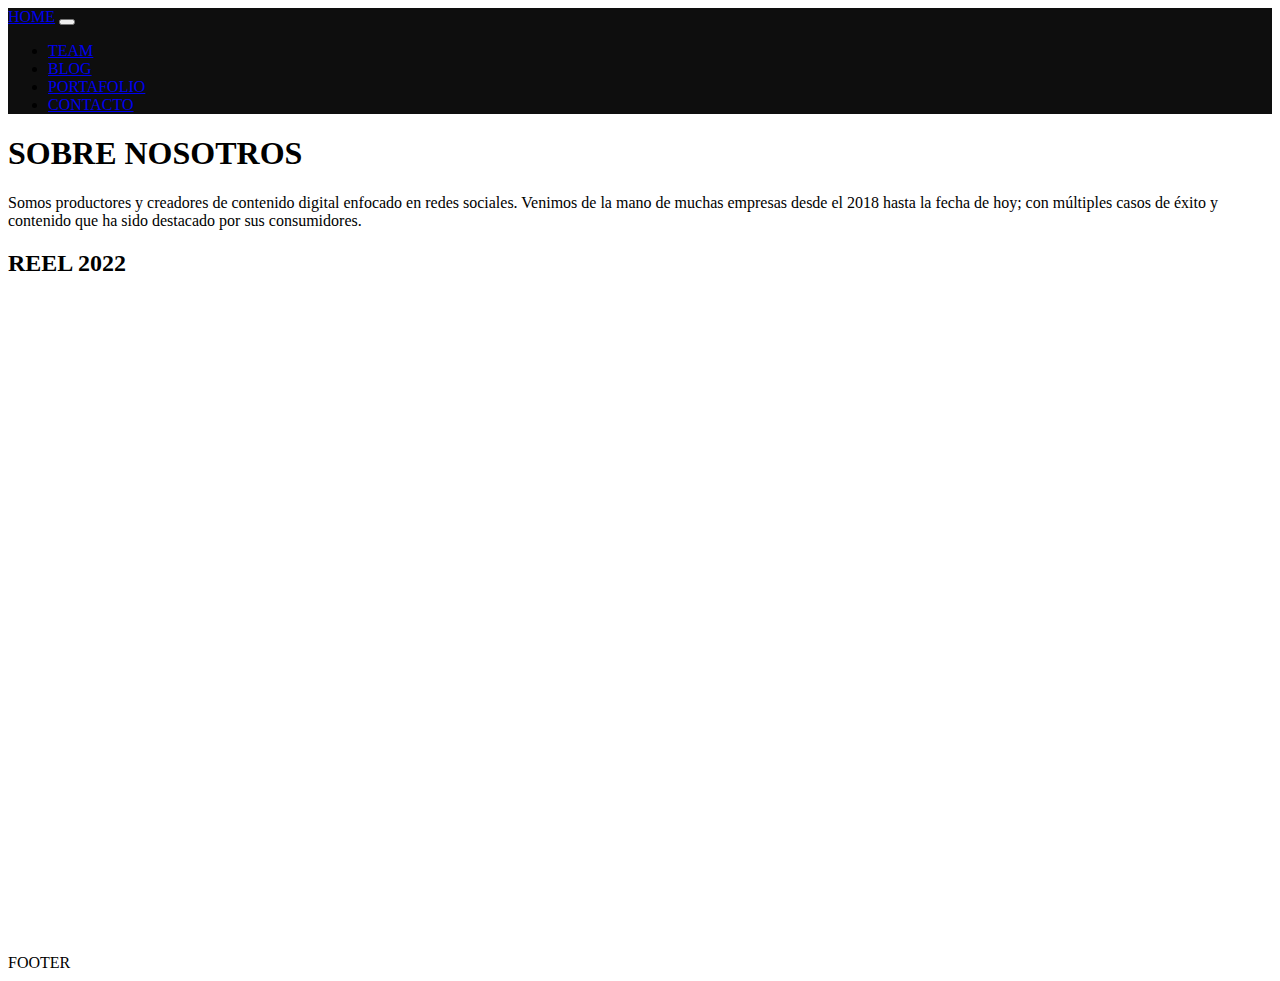
<file: index.html>
<!DOCTYPE html>
<html lang="en">
<head>
    <meta charset="UTF-8">
    <meta http-equiv="X-UA-Compatible" content="IE=edge">
    <meta name="viewport" content="width=device-width, initial-scale=1.0">
    <link href="https://cdn.jsdelivr.net/npm/bootstrap@5.1.3/dist/css/bootstrap.min.css" rel="stylesheet" integrity="sha384-1BmE4kWBq78iYhFldvKuhfTAU6auU8tT94WrHftjDbrCEXSU1oBoqyl2QvZ6jIW3" crossorigin="anonymous">
    <link
    rel="stylesheet"
    href="https://cdnjs.cloudflare.com/ajax/libs/animate.css/4.1.1/animate.min.css"
    />
    <link rel="stylesheet" href="./css/styles.css">
    <title>Mi Pagina</title>
</head>

<body class="bg-light">

    <header class="container-fluid animate__animated animate__bounce">
        <nav class="navbar navbar-expand-lg navbar-dark bg-dark">
            <div class="container-fluid">
              <a class="navbar-brand" href="./index.html">HOME</a>
              <button class="navbar-toggler" type="button" data-bs-toggle="collapse" data-bs-target="#navbarNav" aria-controls="navbarNav" aria-expanded="false" aria-label="Toggle navigation">
                <span class="navbar-toggler-icon"></span>
              </button>
              <div class="collapse navbar-collapse" id="navbarNav">
                <ul class="navbar-nav">
                     <li class="nav-item">
                    <a class="nav-link" href="./pages/team.html">TEAM</a>
                  </li>
                  <li class="nav-item">
                    <a class="nav-link" href="./pages/blog.html">BLOG</a>
                  </li>
                  <li class="nav-item">
                    <a class="nav-link" href="./pages/portafolio.html">PORTAFOLIO</a>
                  </li>
                  <li class="nav-item">
                    <a class="nav-link" href="./pages/contacto.html">CONTACTO</a>
                  </li>

                </ul>
              </div>
            </div>
          </nav>

    </header>

    
    <main class="container-fluid">

        <div class="row h-100">
            <!-- sobre nosotros -->
            <section class="col bg-dark text-white">
                <h1 class="animate__animated animate__fadeIn">
                    SOBRE NOSOTROS
                </h1>
                    <p class="animate__animated animate__fadeIn">
                        Somos productores y creadores de contenido digital enfocado en redes sociales. Venimos de la mano de muchas empresas desde el 2018 hasta la fecha de hoy; con múltiples casos de éxito y contenido que ha sido destacado por sus consumidores.
                    </p>
                
            </section>
        
            <!-- video -->
            <section class="col bg-dark text-whithe">
                <h2 class="animate__animated animate__fadeIn">REEL 2022</h2>
                <div class="ratio ratio-16x9 animate__animated animate__backInRight">
                    <iframe width="560" height="315" src="https://www.youtube.com/embed/e0OL1ELNymw" title="YouTube video player" frameborder="0" allow="accelerometer; autoplay; clipboard-write; encrypted-media; gyroscope; picture-in-picture" allowfullscreen></iframe>
                </div>
            </section>

        </div>

    </main>

    
    <footer class="container-fluid">
        <div class="row h-100">
            <div class="col bg-dark text-white">
                FOOTER
            </div>
        </div>
    </footer>

    <script src="https://cdn.jsdelivr.net/npm/@popperjs/core@2.10.2/dist/umd/popper.min.js" integrity="sha384-7+zCNj/IqJ95wo16oMtfsKbZ9ccEh31eOz1HGyDuCQ6wgnyJNSYdrPa03rtR1zdB" crossorigin="anonymous"></script>
<script src="https://cdn.jsdelivr.net/npm/bootstrap@5.1.3/dist/js/bootstrap.min.js" integrity="sha384-QJHtvGhmr9XOIpI6YVutG+2QOK9T+ZnN4kzFN1RtK3zEFEIsxhlmWl5/YESvpZ13" crossorigin="anonymous"></script>
</body>
</html>
</file>
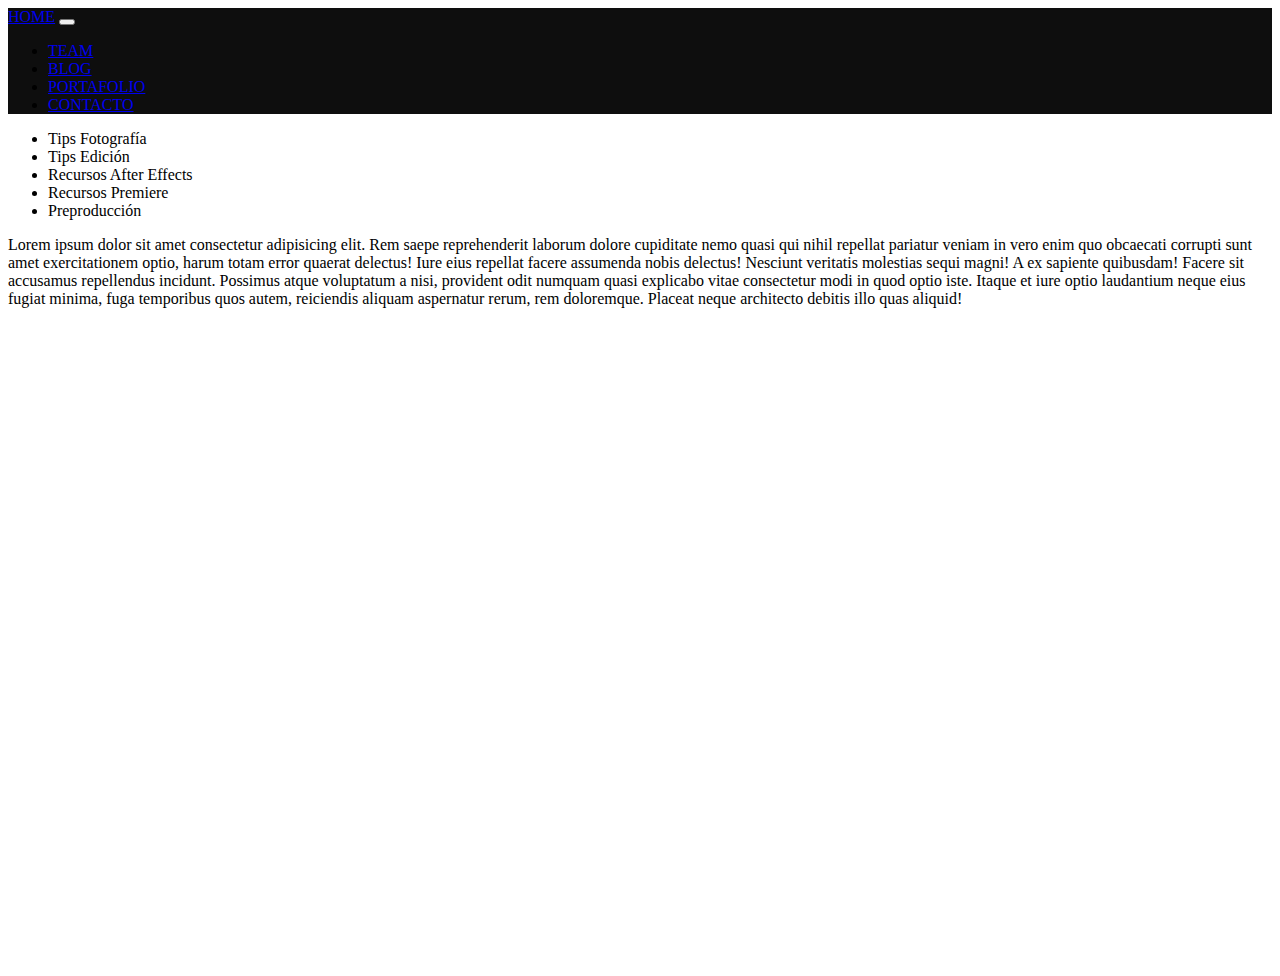
<file: pages/blog.html>
<!DOCTYPE html>
<html lang="en">
<head>
    <meta charset="UTF-8">
    <meta http-equiv="X-UA-Compatible" content="IE=edge">
    <meta name="viewport" content="width=device-width, initial-scale=1.0">
    <link href="https://cdn.jsdelivr.net/npm/bootstrap@5.1.3/dist/css/bootstrap.min.css" rel="stylesheet" integrity="sha384-1BmE4kWBq78iYhFldvKuhfTAU6auU8tT94WrHftjDbrCEXSU1oBoqyl2QvZ6jIW3" crossorigin="anonymous">
    <link
    rel="stylesheet"
    href="https://cdnjs.cloudflare.com/ajax/libs/animate.css/4.1.1/animate.min.css"
    />
    <link rel="stylesheet" href="../css/styles.css">
    <title>BLOG</title>
</head>

<body>
    <header class="container-fluid animate__animated animate__bounce">
        <nav class="navbar navbar-expand-lg navbar-dark bg-dark">
            <div class="container-fluid">
              <a class="navbar-brand" href="../index.html">HOME</a>
              <button class="navbar-toggler" type="button" data-bs-toggle="collapse" data-bs-target="#navbarNav" aria-controls="navbarNav" aria-expanded="false" aria-label="Toggle navigation">
                <span class="navbar-toggler-icon"></span>
              </button>
              <div class="collapse navbar-collapse" id="navbarNav">
                <ul class="navbar-nav">
                     <li class="nav-item">
                    <a class="nav-link" href="./team.html">TEAM</a>
                  </li>
                  <li class="nav-item">
                    <a class="nav-link" href="./blog.html">BLOG</a>
                  </li>
                  <li class="nav-item">
                    <a class="nav-link" href="../pages/portafolio.html">PORTAFOLIO</a>
                  </li>
                  <li class="nav-item">
                    <a class="nav-link" href="../pages/contacto.html">CONTACTO</a>
                  </li>

                </ul>
              </div>
            </div>
          </nav>

    </header>

    <main class="container-fluid bg-light">
        <div class="row">
            <Section class="col">
                <ul>
    
                    <li>
                    Tips Fotografía
                    </li>
    
                    <li>
                    Tips Edición
                    </li>
    
                    <li>
                    Recursos After Effects
                    </li>
    
                    <li>
                    Recursos Premiere
                    </li>
    
                    <li>
                    Preproducción
                    </li>
    
                </ul>
            </Section >

            <section class="col">
                <p> 
                Lorem ipsum dolor sit amet consectetur adipisicing elit. Rem saepe reprehenderit laborum dolore cupiditate nemo quasi qui nihil repellat pariatur veniam in vero enim quo obcaecati corrupti sunt amet exercitationem optio, harum totam error quaerat delectus! Iure eius repellat facere assumenda nobis delectus! Nesciunt veritatis molestias sequi magni! A ex sapiente quibusdam! Facere sit accusamus repellendus incidunt. Possimus atque voluptatum a nisi, provident odit numquam quasi explicabo vitae consectetur modi in quod optio iste. Itaque et iure optio laudantium neque eius fugiat minima, fuga temporibus quos autem, reiciendis aliquam aspernatur rerum, rem doloremque. Placeat neque architecto debitis illo quas aliquid!
                </p>   
            </section>


        </div>
    
        

    </main>
    

    <footer class="container-fluid">

    </footer>

    <script src="https://cdn.jsdelivr.net/npm/@popperjs/core@2.10.2/dist/umd/popper.min.js" integrity="sha384-7+zCNj/IqJ95wo16oMtfsKbZ9ccEh31eOz1HGyDuCQ6wgnyJNSYdrPa03rtR1zdB" crossorigin="anonymous"></script>
    <script src="https://cdn.jsdelivr.net/npm/bootstrap@5.1.3/dist/js/bootstrap.min.js" integrity="sha384-QJHtvGhmr9XOIpI6YVutG+2QOK9T+ZnN4kzFN1RtK3zEFEIsxhlmWl5/YESvpZ13" crossorigin="anonymous"></script>
</body>


</html>
</file>
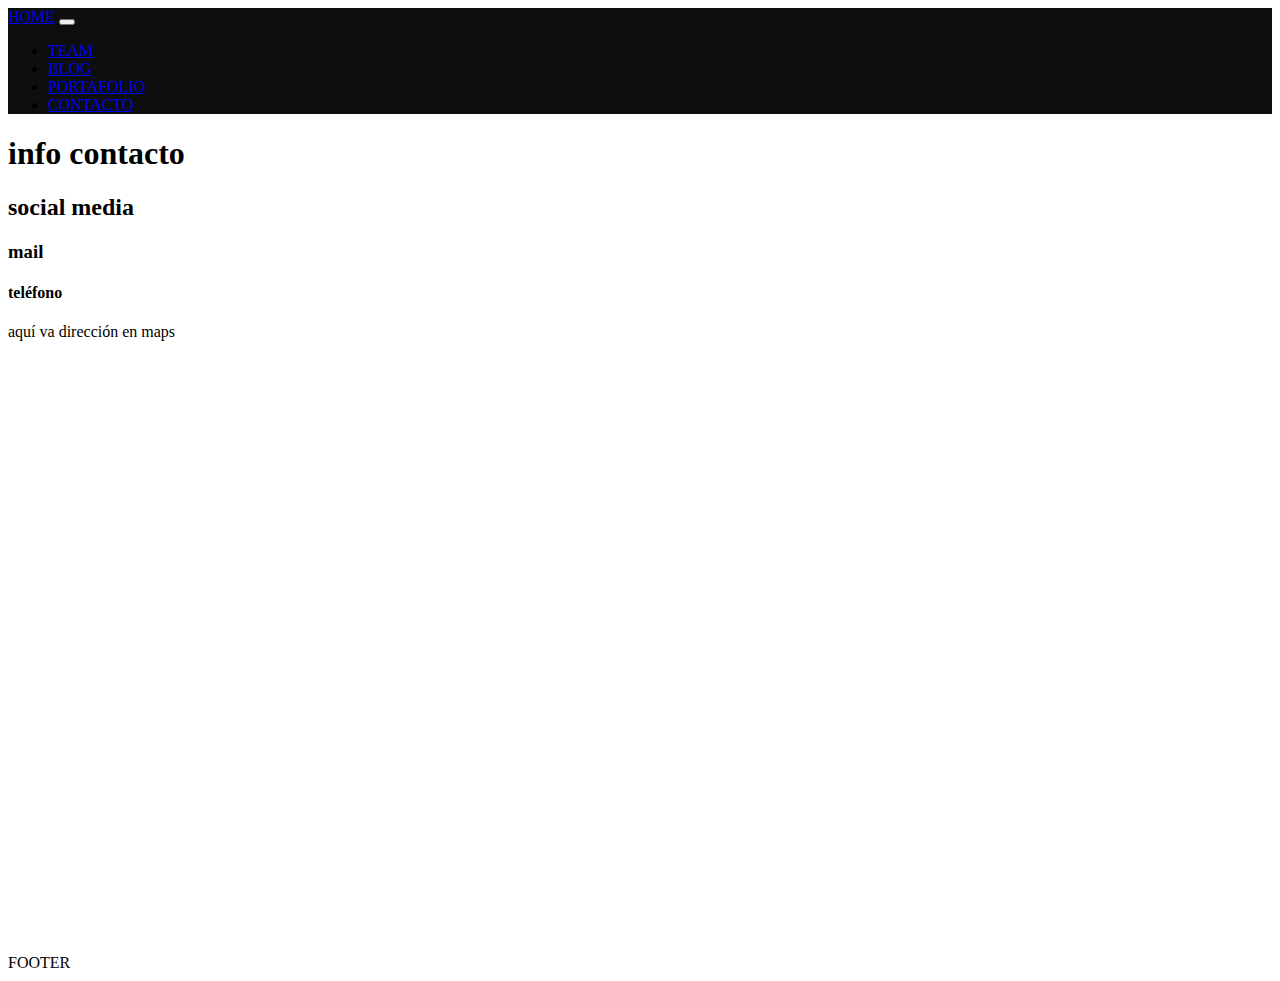
<file: pages/contacto.html>
<!DOCTYPE html>
<html lang="en">
<head>
    <meta charset="UTF-8">
    <meta http-equiv="X-UA-Compatible" content="IE=edge">
    <meta name="viewport" content="width=device-width, initial-scale=1.0">
    <link href="https://cdn.jsdelivr.net/npm/bootstrap@5.1.3/dist/css/bootstrap.min.css" rel="stylesheet" integrity="sha384-1BmE4kWBq78iYhFldvKuhfTAU6auU8tT94WrHftjDbrCEXSU1oBoqyl2QvZ6jIW3" crossorigin="anonymous">
    <link
    rel="stylesheet"
    href="https://cdnjs.cloudflare.com/ajax/libs/animate.css/4.1.1/animate.min.css"
    />
    <link rel="stylesheet" href="../css/styles.css">
    <title>CONTACTO</title>
</head>

<body>
    <header class="container-fluid animate__animated animate__bounce">
        <nav class="navbar navbar-expand-lg navbar-dark bg-dark">
            <div class="container-fluid">
              <a class="navbar-brand" href="../index.html">HOME</a>
              <button class="navbar-toggler" type="button" data-bs-toggle="collapse" data-bs-target="#navbarNav" aria-controls="navbarNav" aria-expanded="false" aria-label="Toggle navigation">
                <span class="navbar-toggler-icon"></span>
              </button>
              <div class="collapse navbar-collapse" id="navbarNav">
                <ul class="navbar-nav">
                     <li class="nav-item">
                    <a class="nav-link" href="./team.html">TEAM</a>
                  </li>
                  <li class="nav-item">
                    <a class="nav-link" href="../pages/blog.html">BLOG</a>
                  </li>
                  <li class="nav-item">
                    <a class="nav-link" href="../pages/portafolio.html">PORTAFOLIO</a>
                  </li>
                  <li class="nav-item">
                    <a class="nav-link" href="./contacto.html">CONTACTO</a>
                  </li>

                </ul>
              </div>
            </div>
          </nav>

    </header>

    <main class="container-fluid bg-light">
        <section class="col">
            <h1>info contacto </h1>
            <h2> social media</h2>
            <h3>mail</h3>
            <h4>teléfono</h4>
        </section>

        <section class="col"> 
            aquí va dirección en maps
        </section>
            

    </main>
    

    <footer class="container-fluid">
        FOOTER
    </footer>

    <script src="https://cdn.jsdelivr.net/npm/@popperjs/core@2.10.2/dist/umd/popper.min.js" integrity="sha384-7+zCNj/IqJ95wo16oMtfsKbZ9ccEh31eOz1HGyDuCQ6wgnyJNSYdrPa03rtR1zdB" crossorigin="anonymous"></script>
    <script src="https://cdn.jsdelivr.net/npm/bootstrap@5.1.3/dist/js/bootstrap.min.js" integrity="sha384-QJHtvGhmr9XOIpI6YVutG+2QOK9T+ZnN4kzFN1RtK3zEFEIsxhlmWl5/YESvpZ13" crossorigin="anonymous"></script>
</body>


</html>
</file>
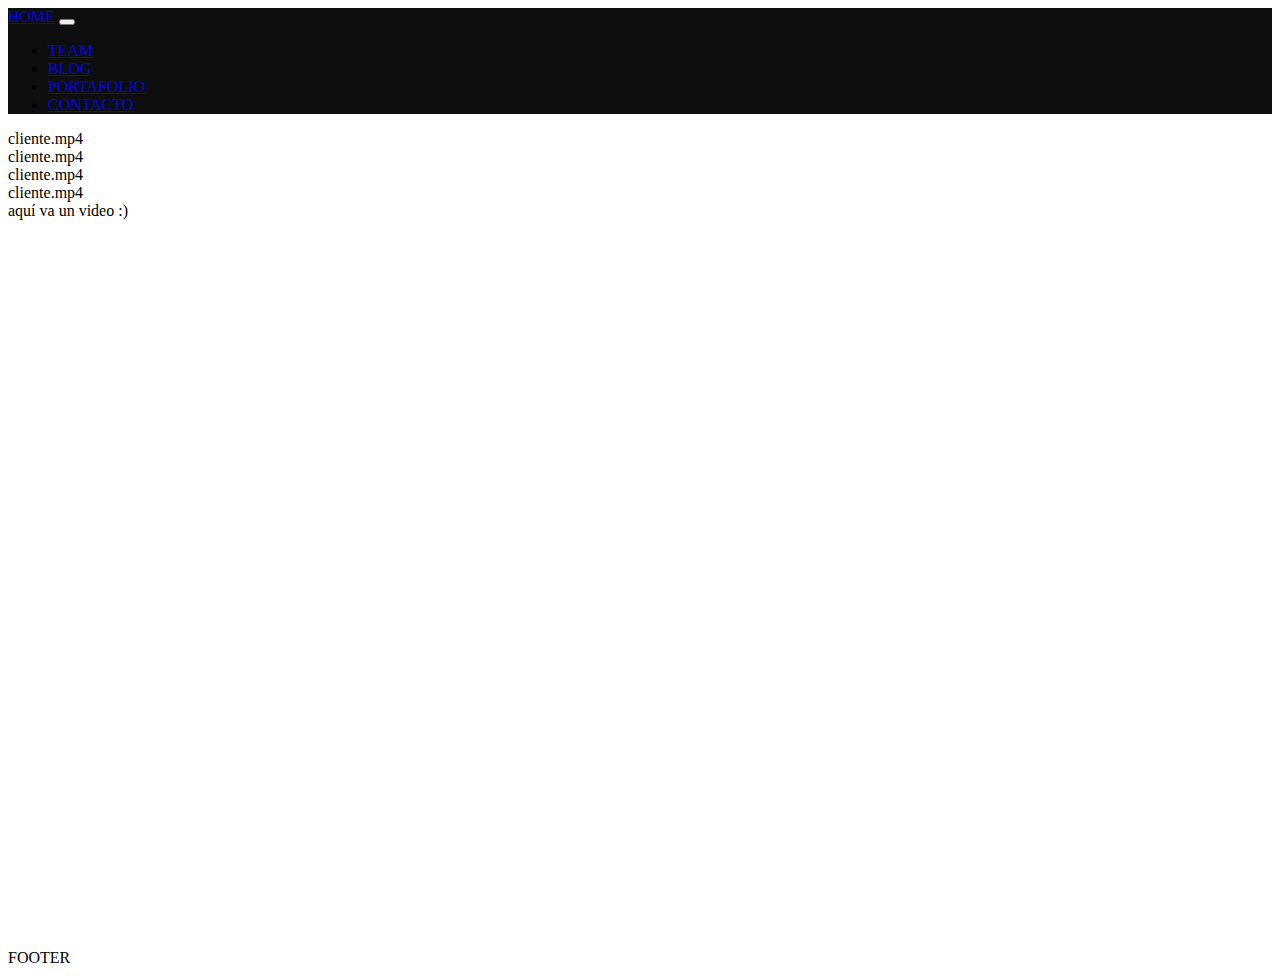
<file: pages/portafolio.html>
<!DOCTYPE html>
<html lang="en">
<head>
    <meta charset="UTF-8">
    <meta http-equiv="X-UA-Compatible" content="IE=edge">
    <meta name="viewport" content="width=device-width, initial-scale=1.0">
    <link href="https://cdn.jsdelivr.net/npm/bootstrap@5.1.3/dist/css/bootstrap.min.css" rel="stylesheet" integrity="sha384-1BmE4kWBq78iYhFldvKuhfTAU6auU8tT94WrHftjDbrCEXSU1oBoqyl2QvZ6jIW3" crossorigin="anonymous">
    <link
    rel="stylesheet"
    href="https://cdnjs.cloudflare.com/ajax/libs/animate.css/4.1.1/animate.min.css"
    />
    <link rel="stylesheet" href="../css/styles.css">
    <title>PORTAFOLIO</title>
</head>

<body>
    <header class="container-fluid animate__animated animate__bounce">
        <nav class="navbar navbar-expand-lg navbar-dark bg-dark">
            <div class="container-fluid">
              <a class="navbar-brand" href="../index.html">HOME</a>
              <button class="navbar-toggler" type="button" data-bs-toggle="collapse" data-bs-target="#navbarNav" aria-controls="navbarNav" aria-expanded="false" aria-label="Toggle navigation">
                <span class="navbar-toggler-icon"></span>
              </button>
              <div class="collapse navbar-collapse" id="navbarNav">
                <ul class="navbar-nav">
                     <li class="nav-item">
                    <a class="nav-link" href="./team.html">TEAM</a>
                  </li>
                  <li class="nav-item">
                    <a class="nav-link" href="../pages/blog.html">BLOG</a>
                  </li>
                  <li class="nav-item">
                    <a class="nav-link" href="./portafolio.html">PORTAFOLIO</a>
                  </li>
                  <li class="nav-item">
                    <a class="nav-link" href="../pages/contacto.html">CONTACTO</a>
                  </li>

                </ul>
              </div>
            </div>
          </nav>

    </header>

    <main class="container-fluid bg-light">
        
        <div class="row">
            <section class="col">
                <div>cliente.mp4</div>
                <div>cliente.mp4</div>
                <div>cliente.mp4</div>
                <div>cliente.mp4</div>
            </section >

            <section class="col">
                aquí va un video :)
            </section>
        </div>



    </main>
    

    <footer class="container-fluid">
        FOOTER
    </footer>

    <script src="https://cdn.jsdelivr.net/npm/@popperjs/core@2.10.2/dist/umd/popper.min.js" integrity="sha384-7+zCNj/IqJ95wo16oMtfsKbZ9ccEh31eOz1HGyDuCQ6wgnyJNSYdrPa03rtR1zdB" crossorigin="anonymous"></script>
    <script src="https://cdn.jsdelivr.net/npm/bootstrap@5.1.3/dist/js/bootstrap.min.js" integrity="sha384-QJHtvGhmr9XOIpI6YVutG+2QOK9T+ZnN4kzFN1RtK3zEFEIsxhlmWl5/YESvpZ13" crossorigin="anonymous"></script>
</body>


</html>
</file>
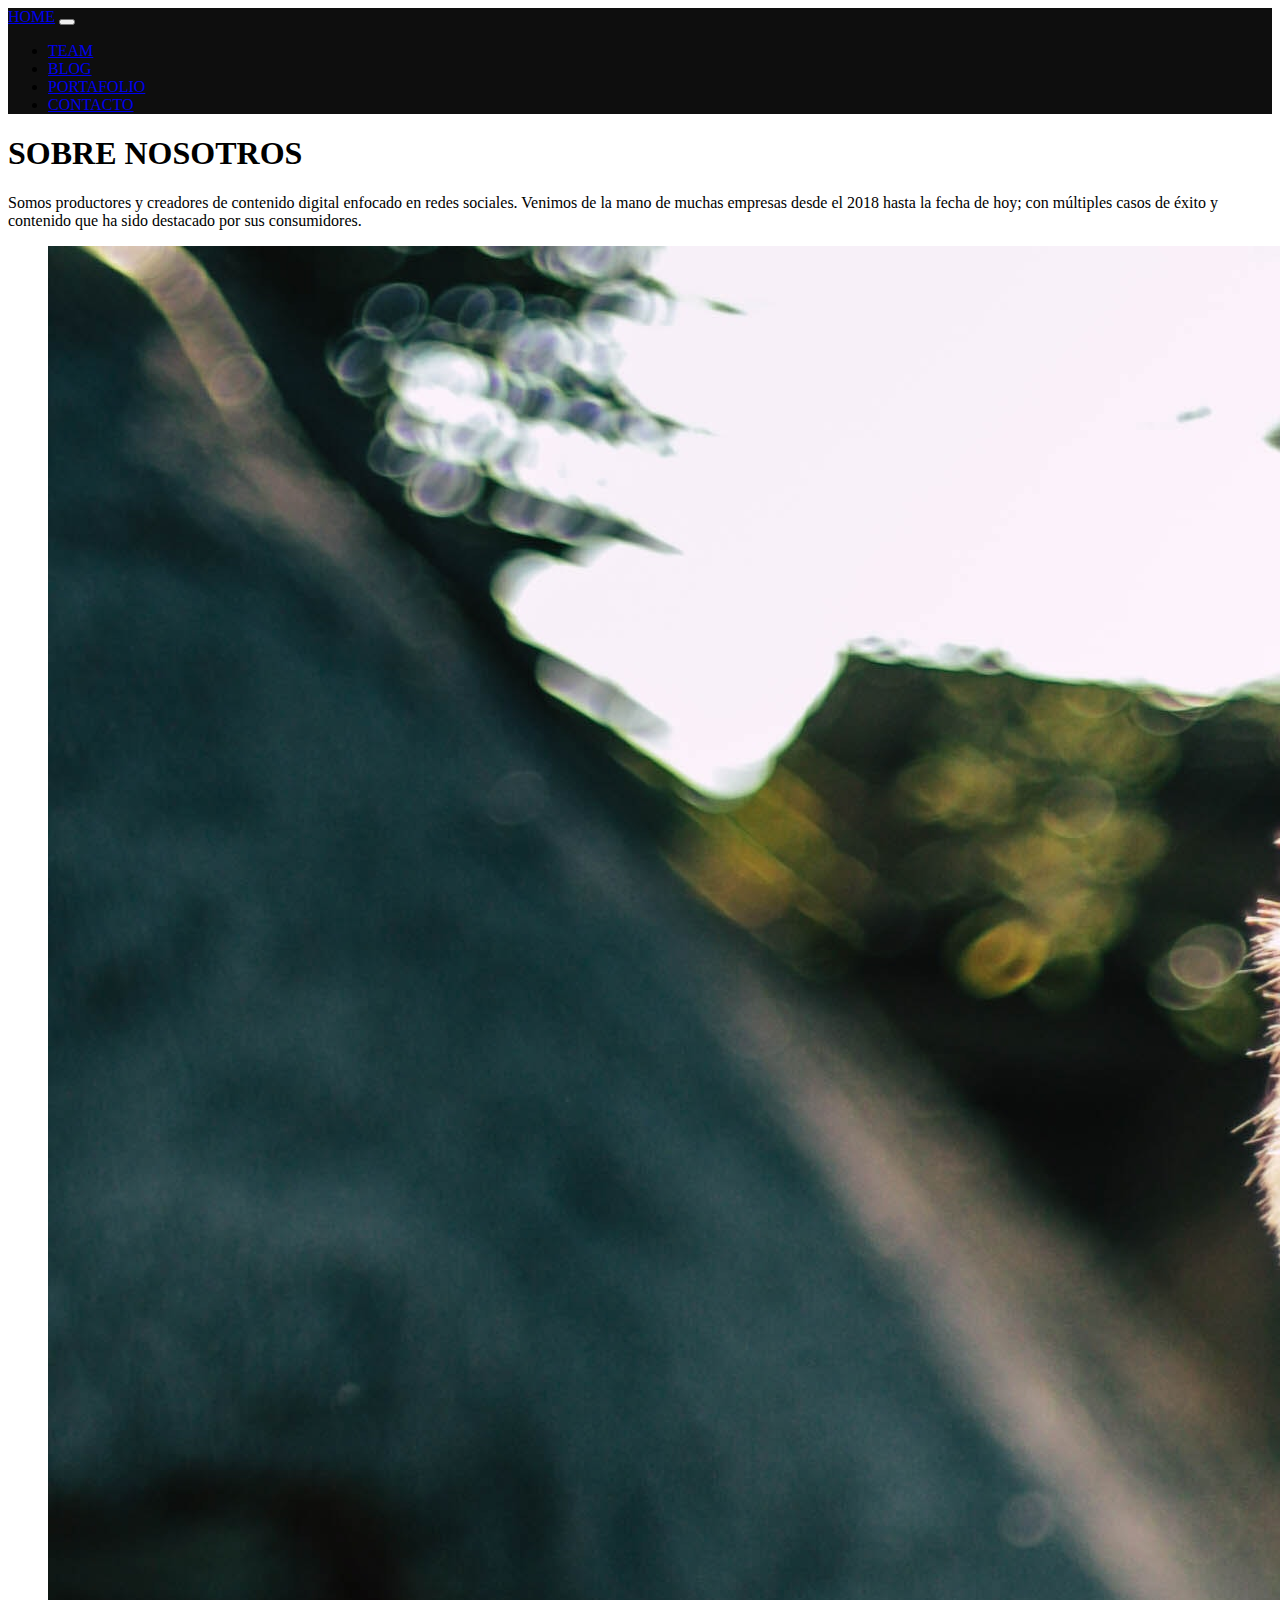
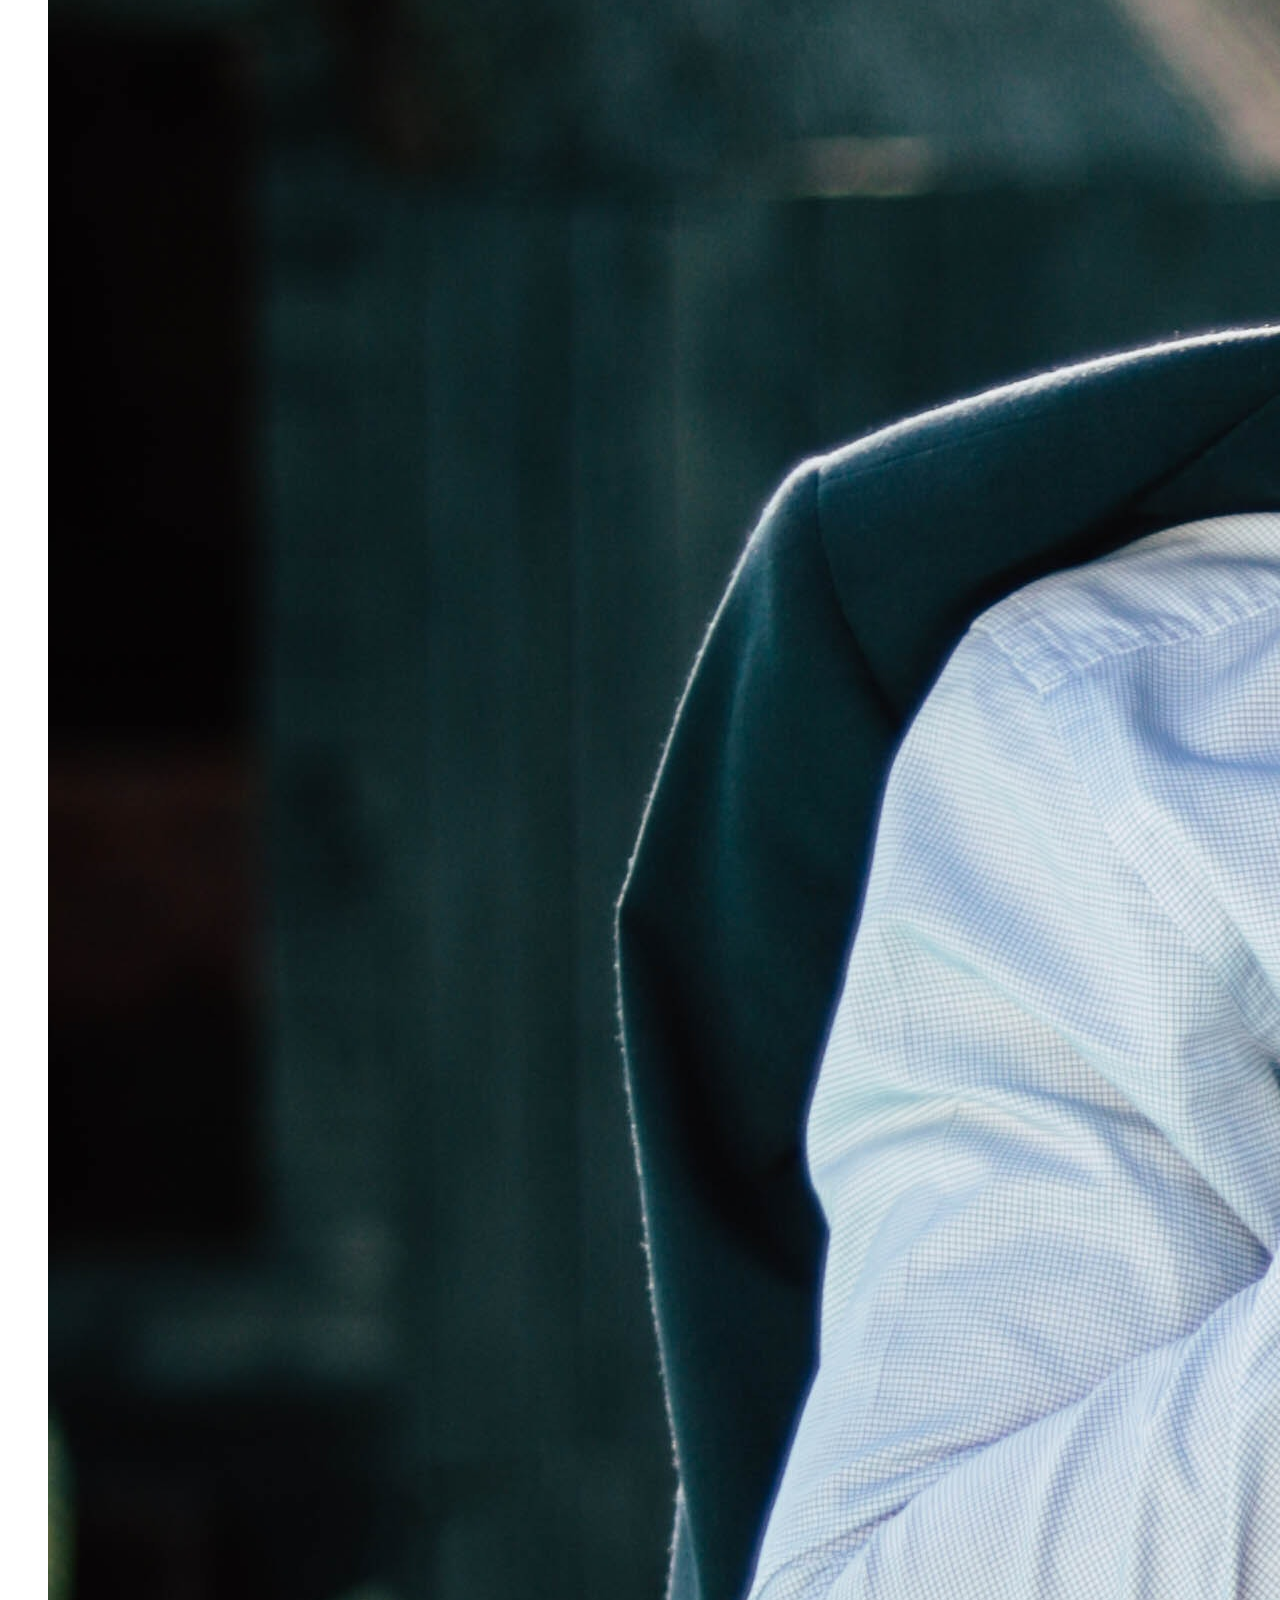
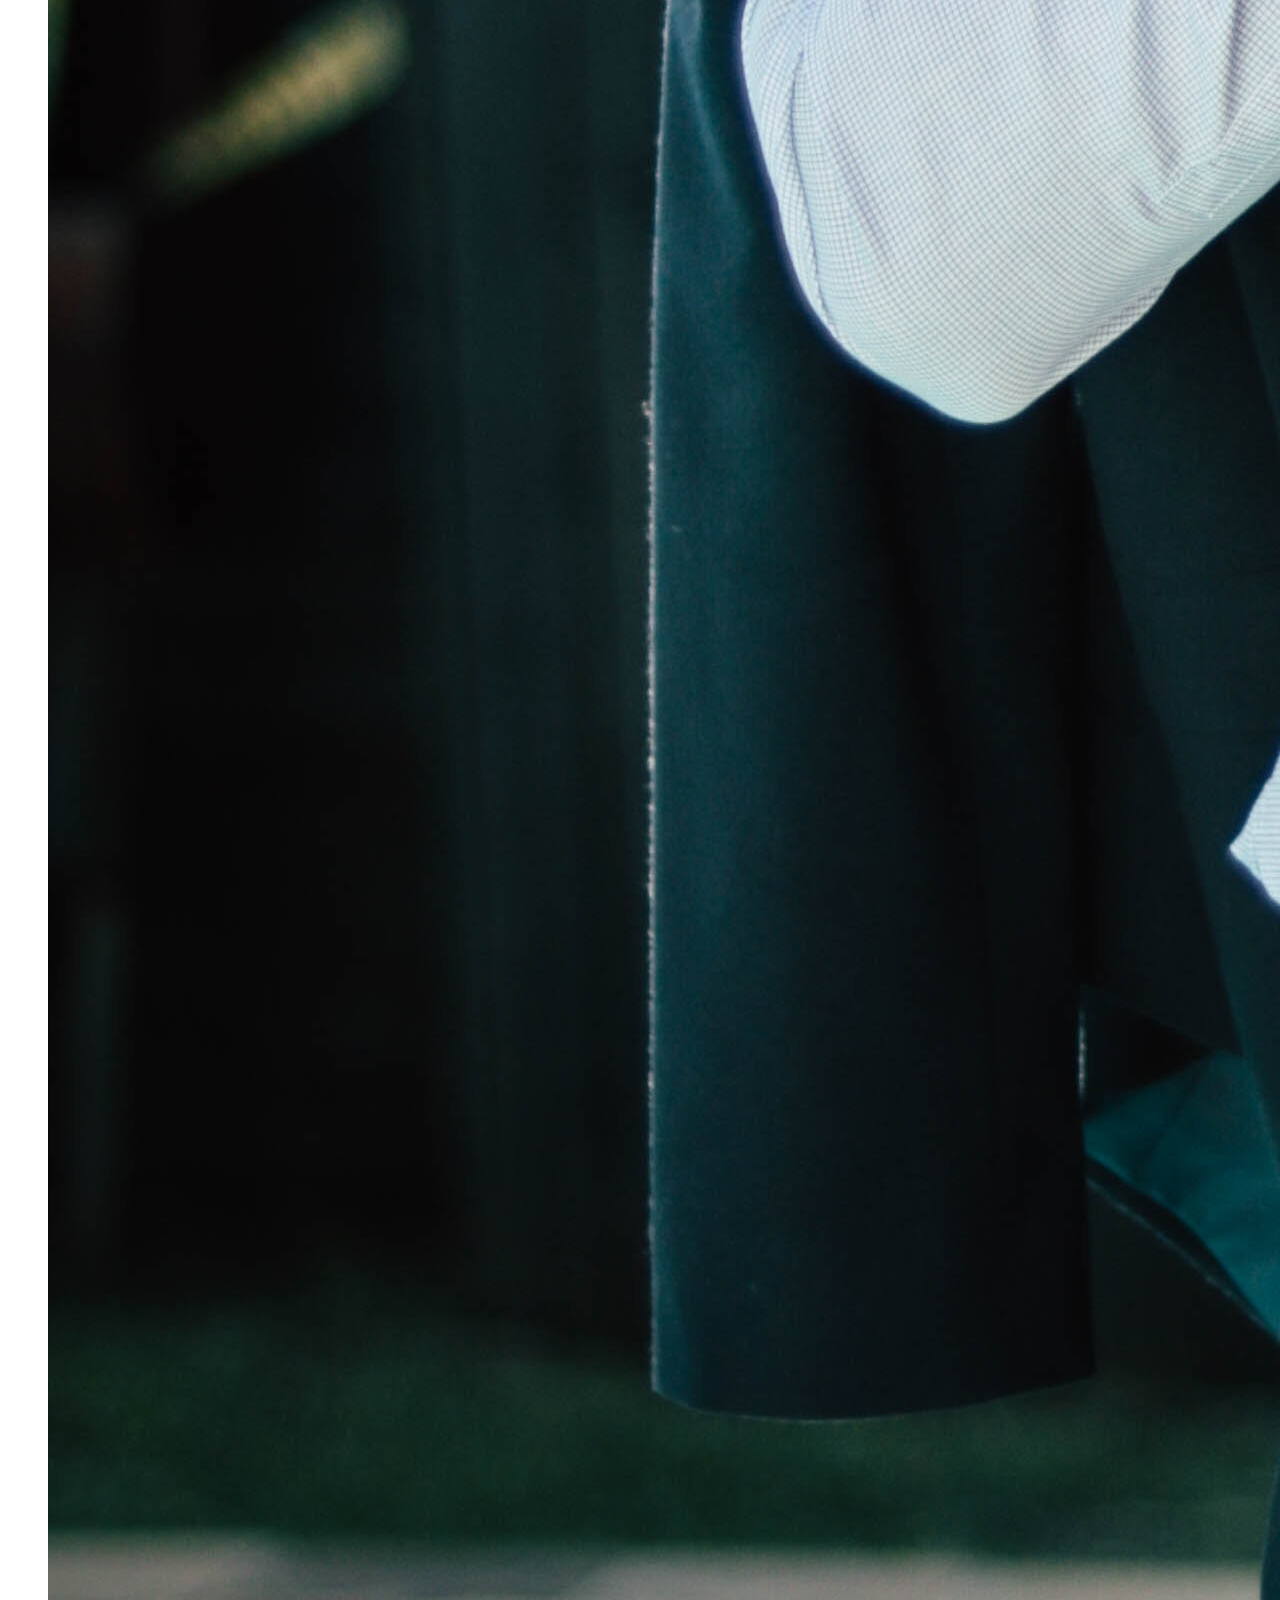
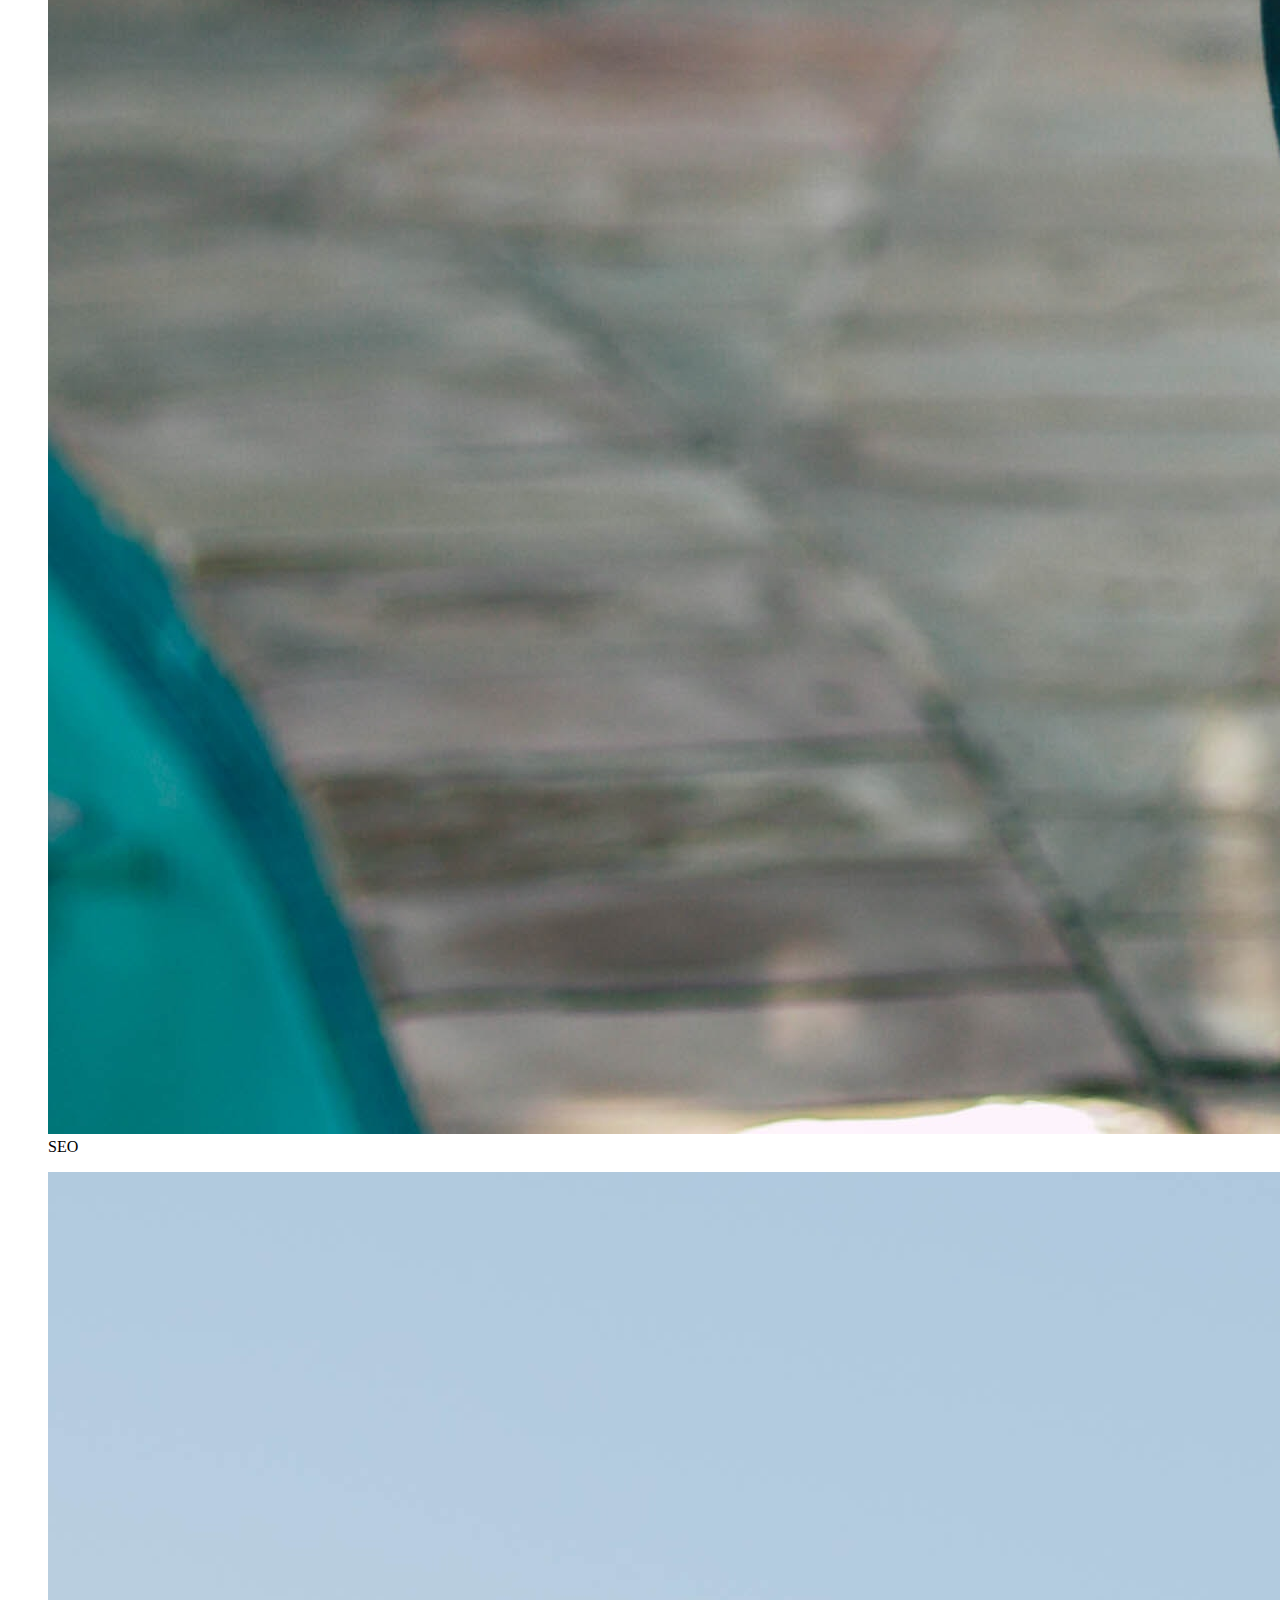
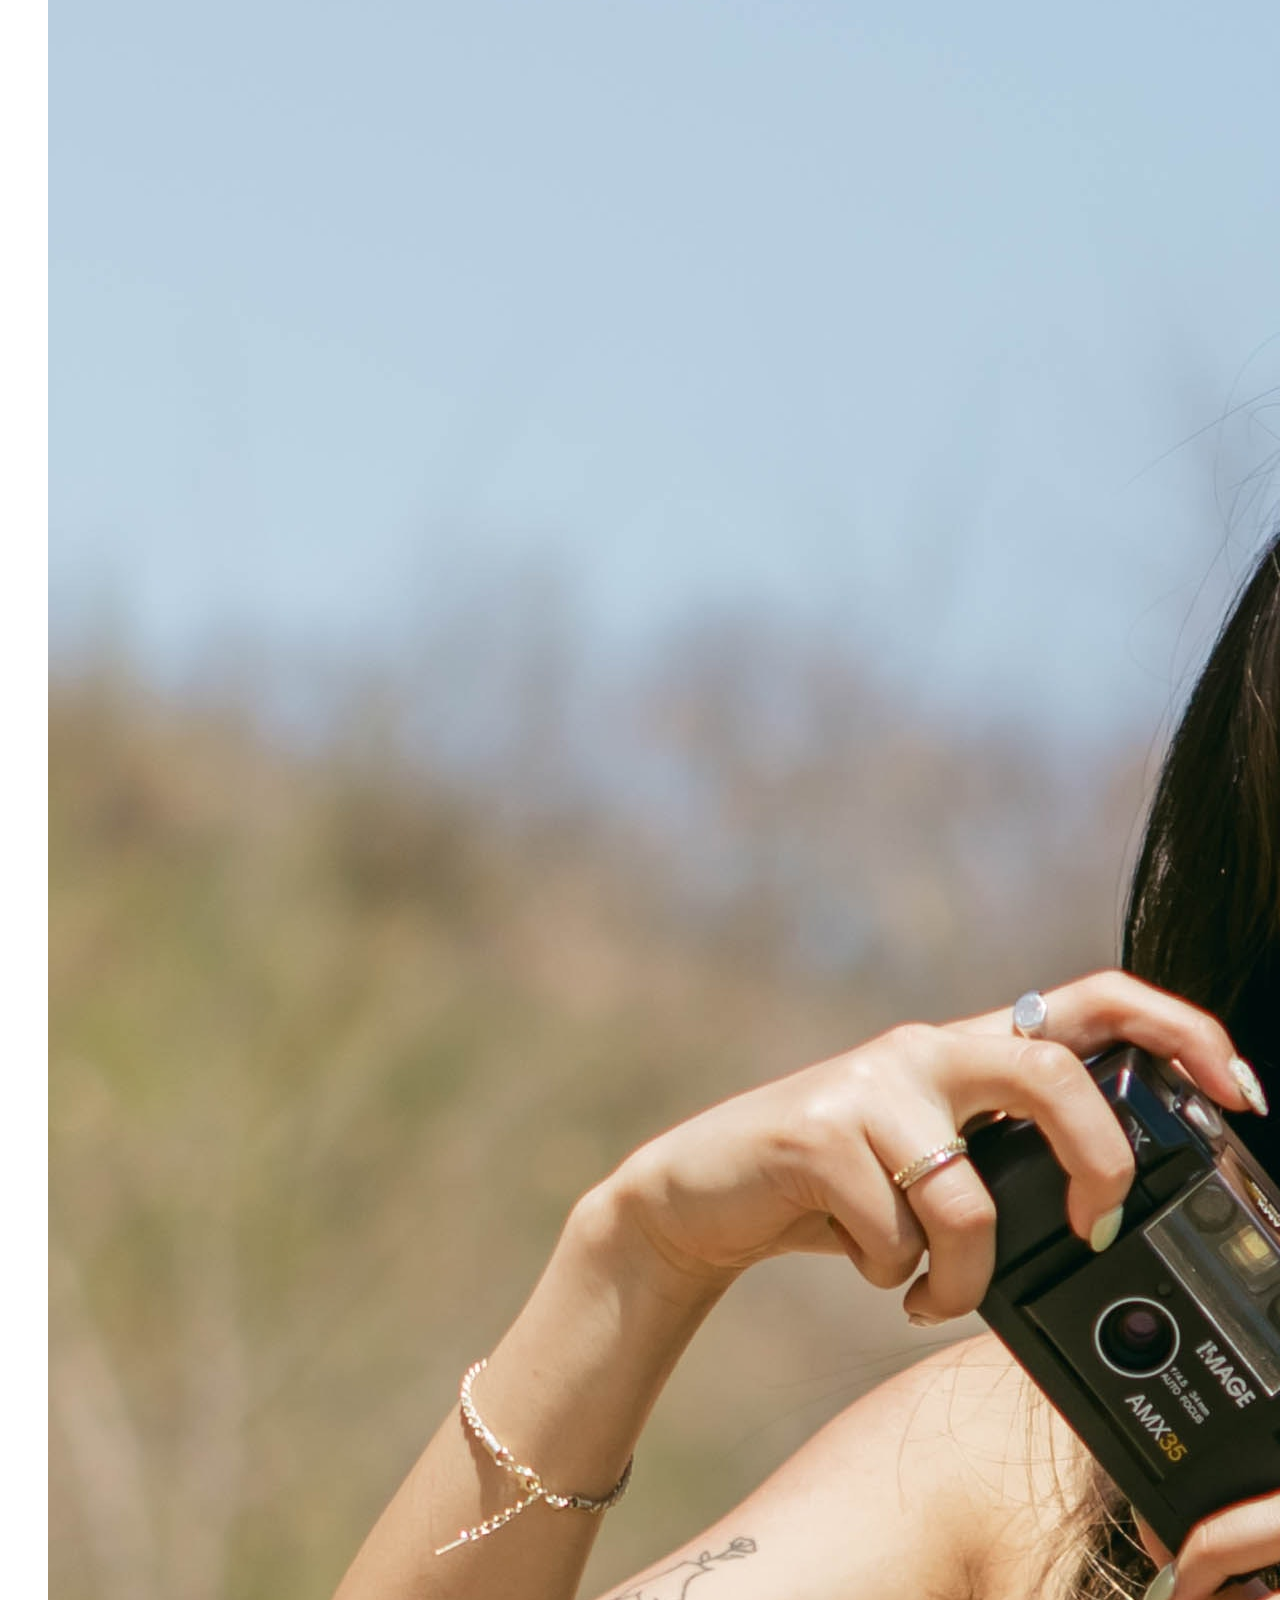
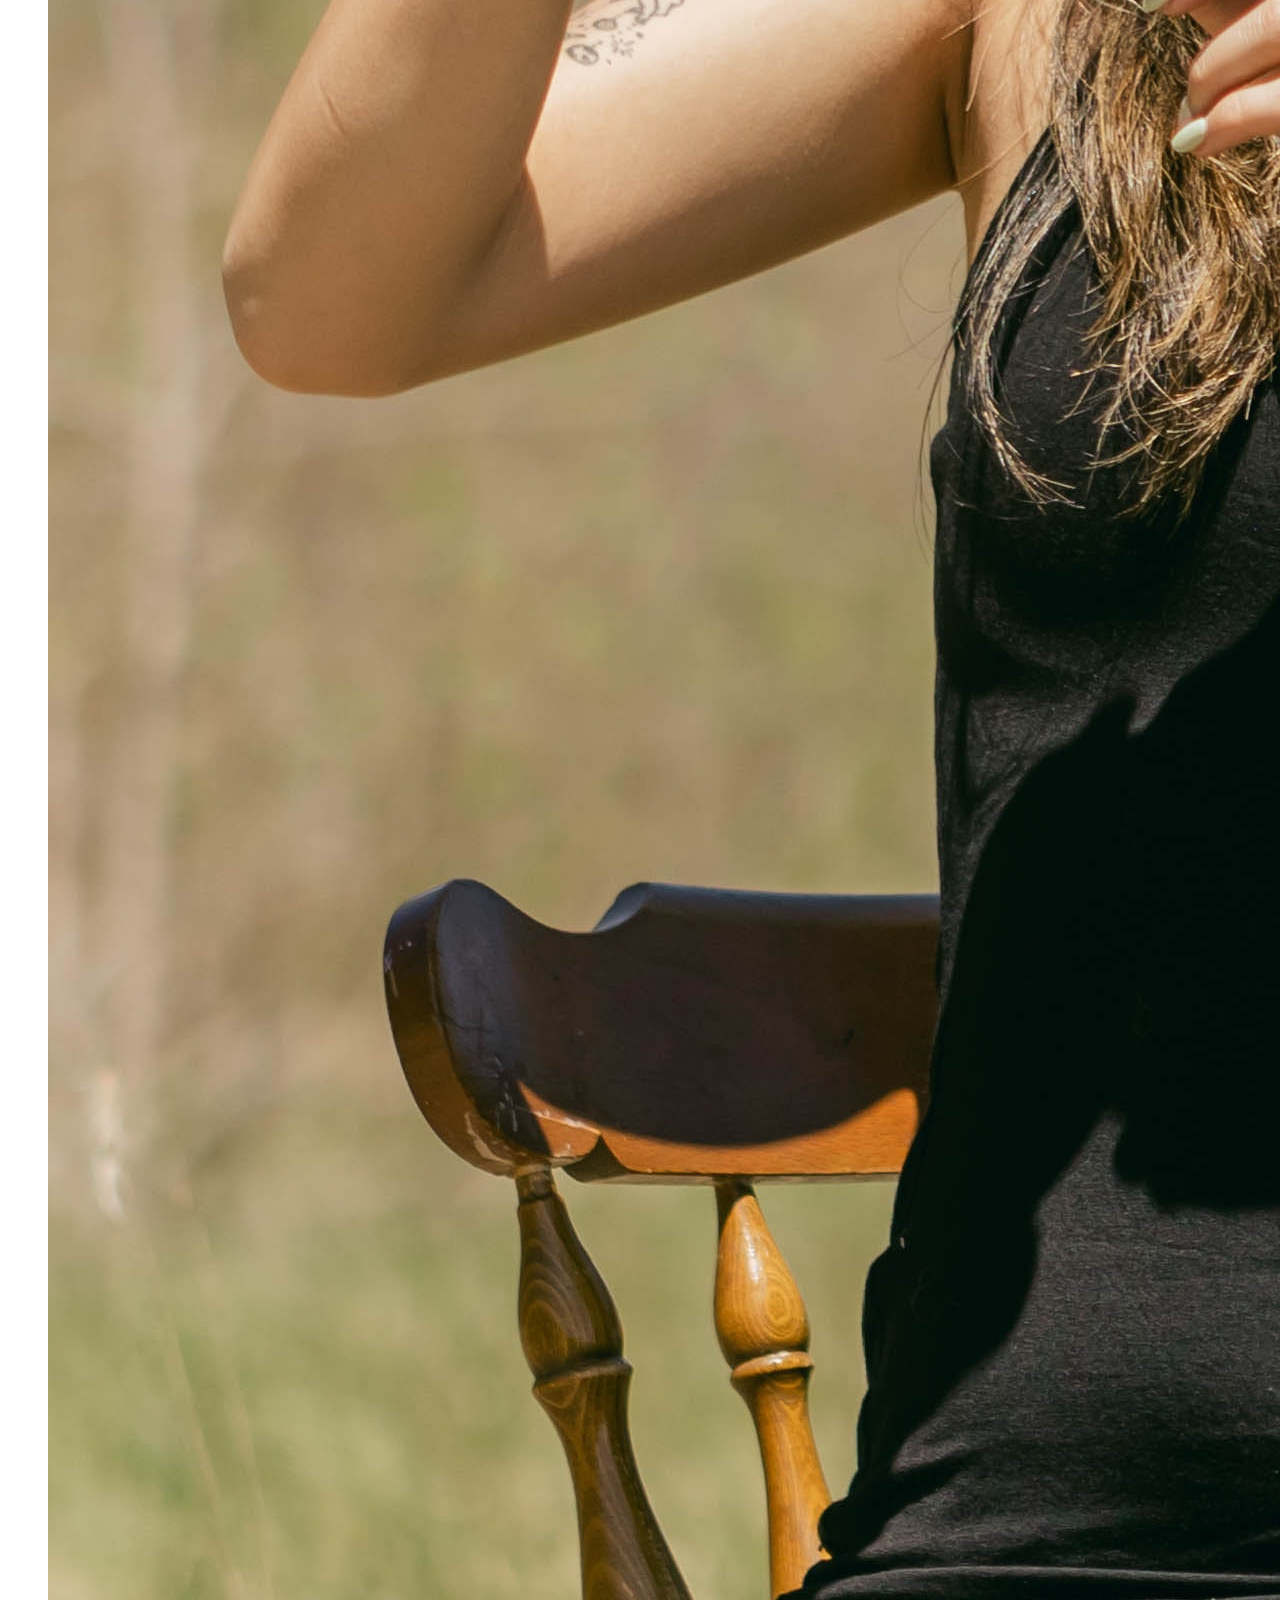
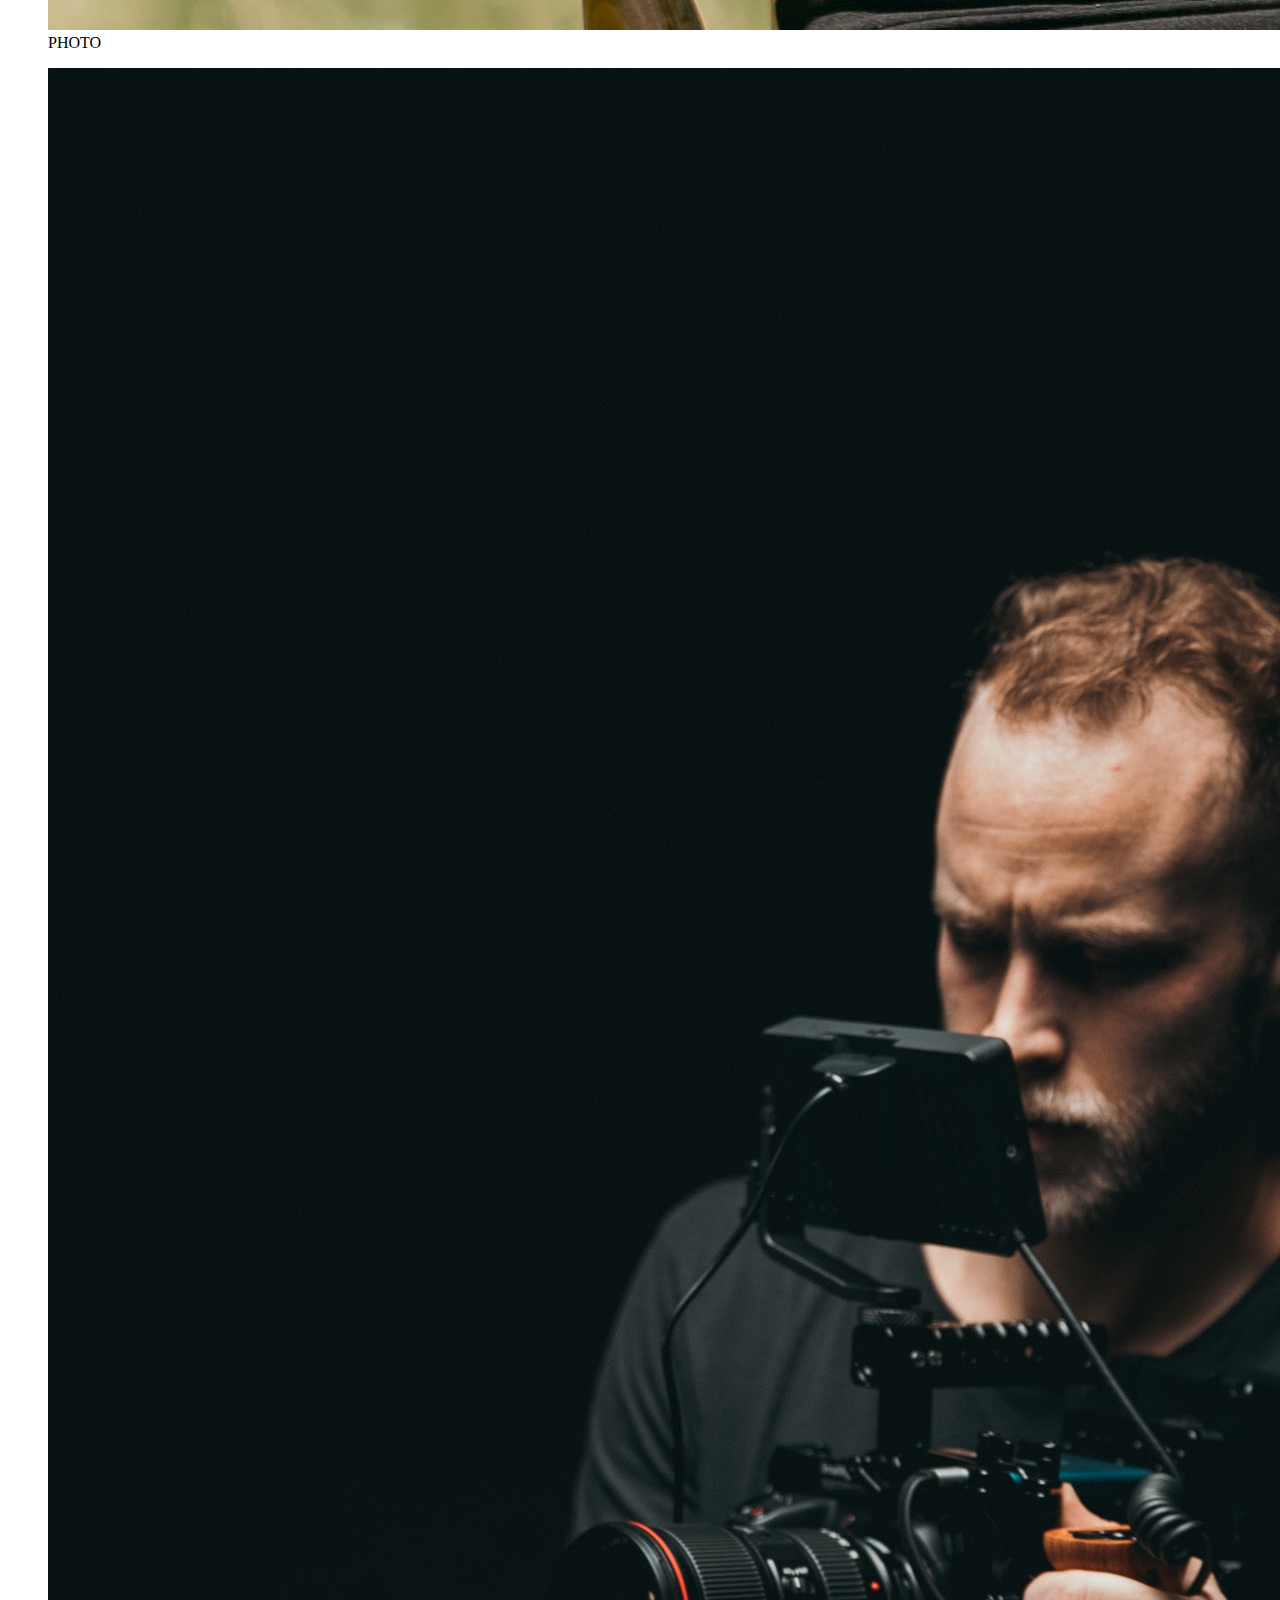
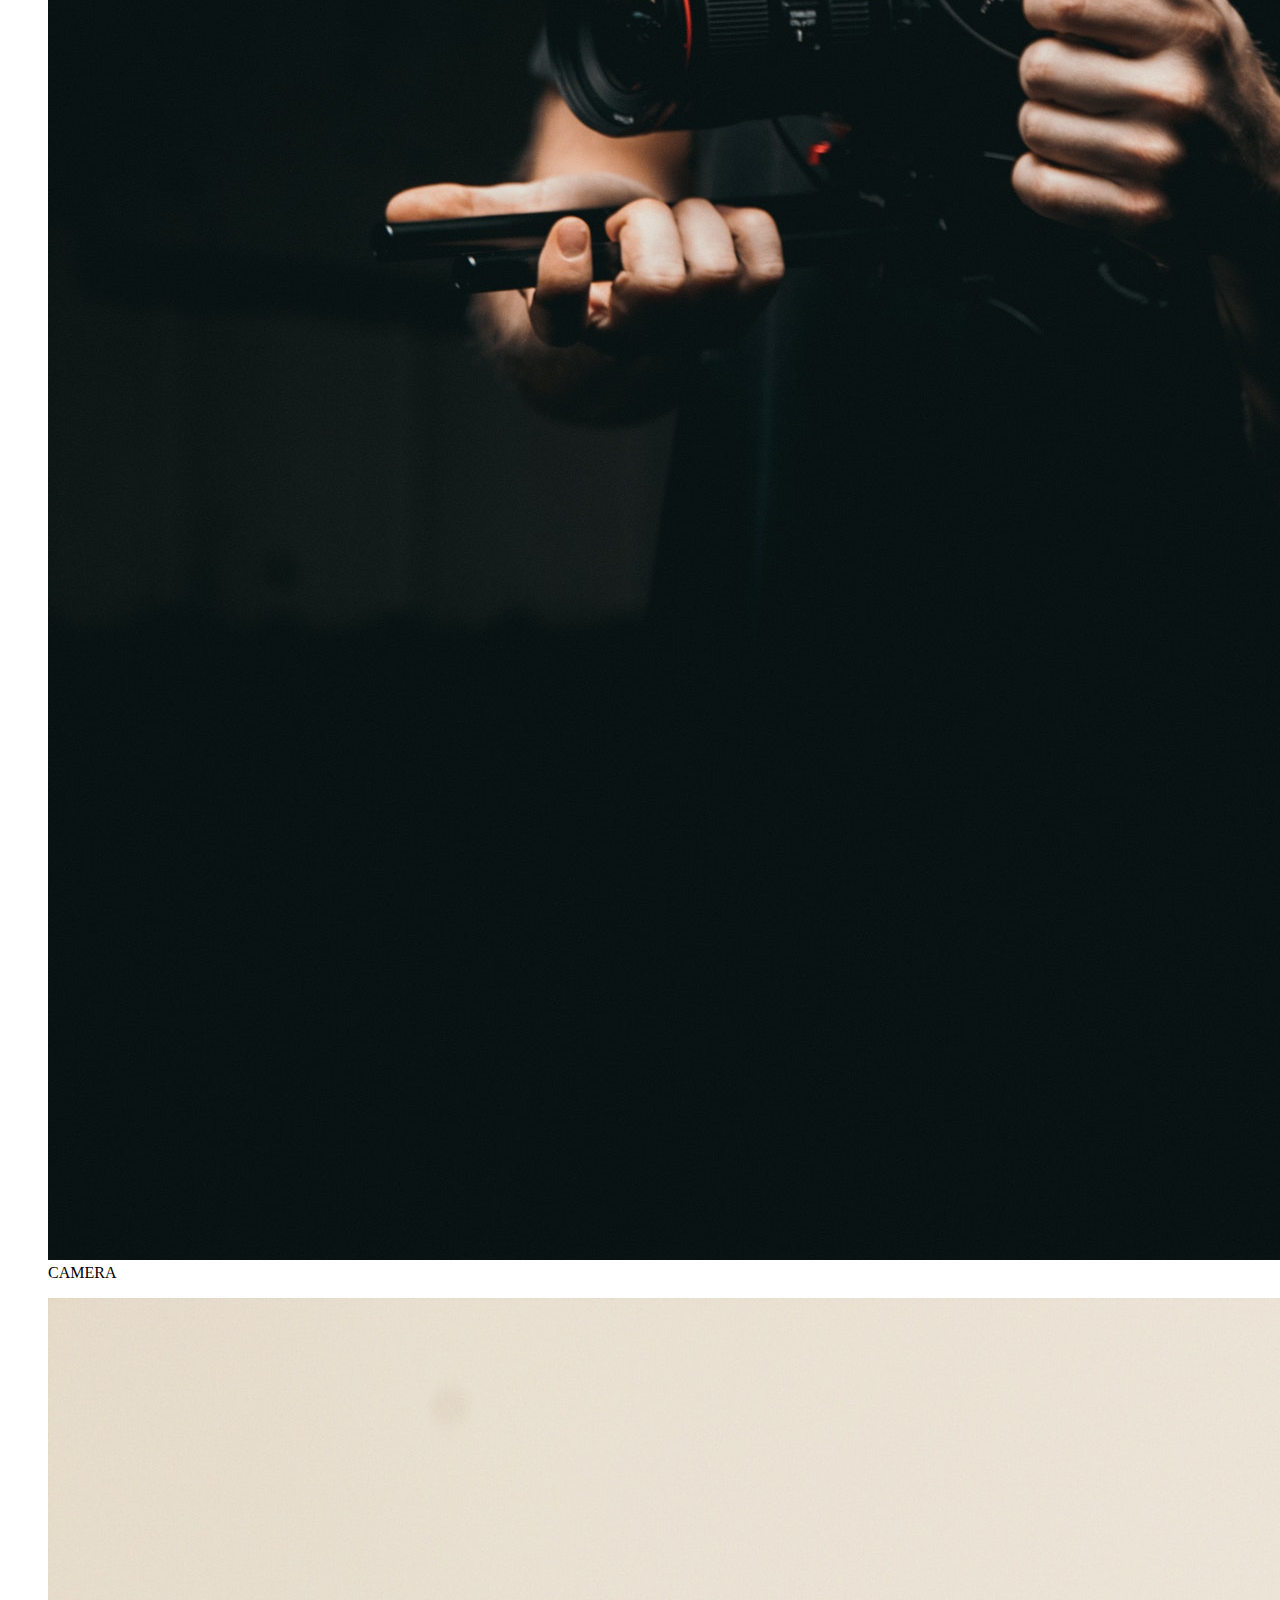
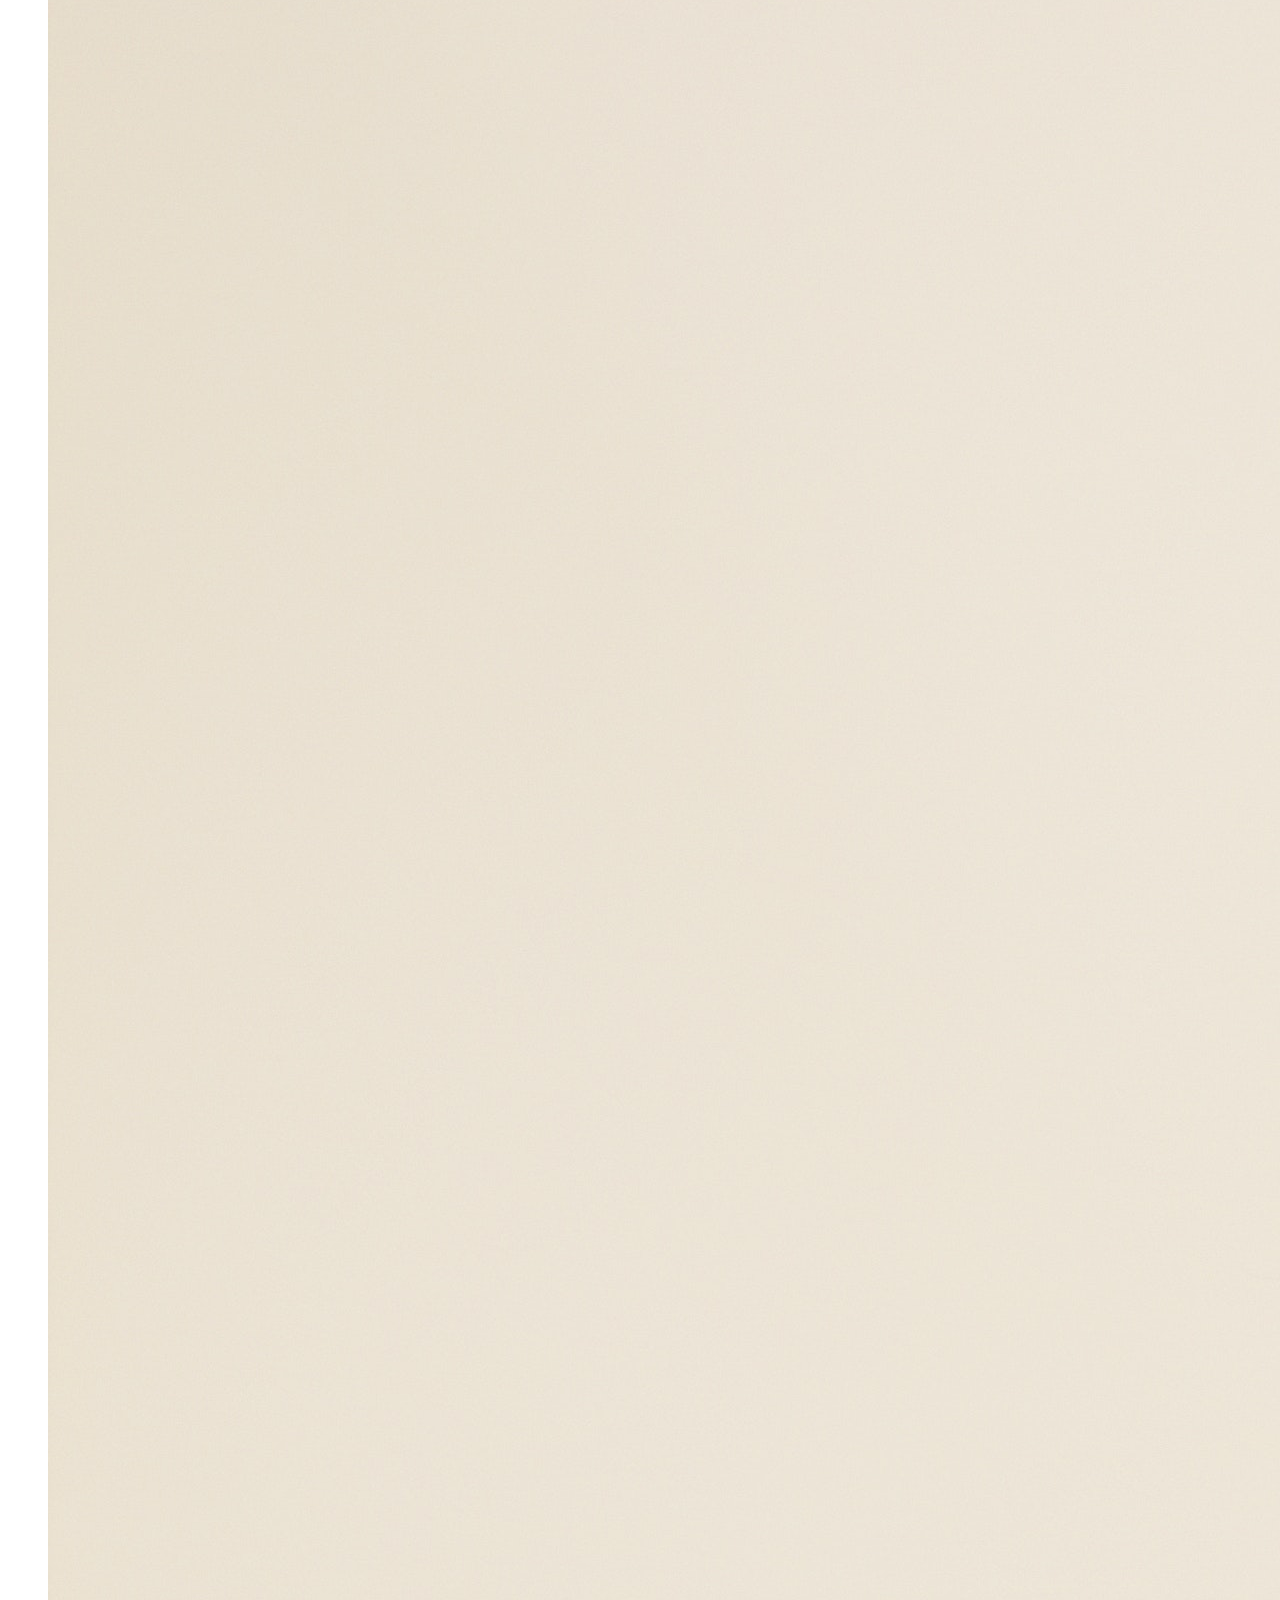
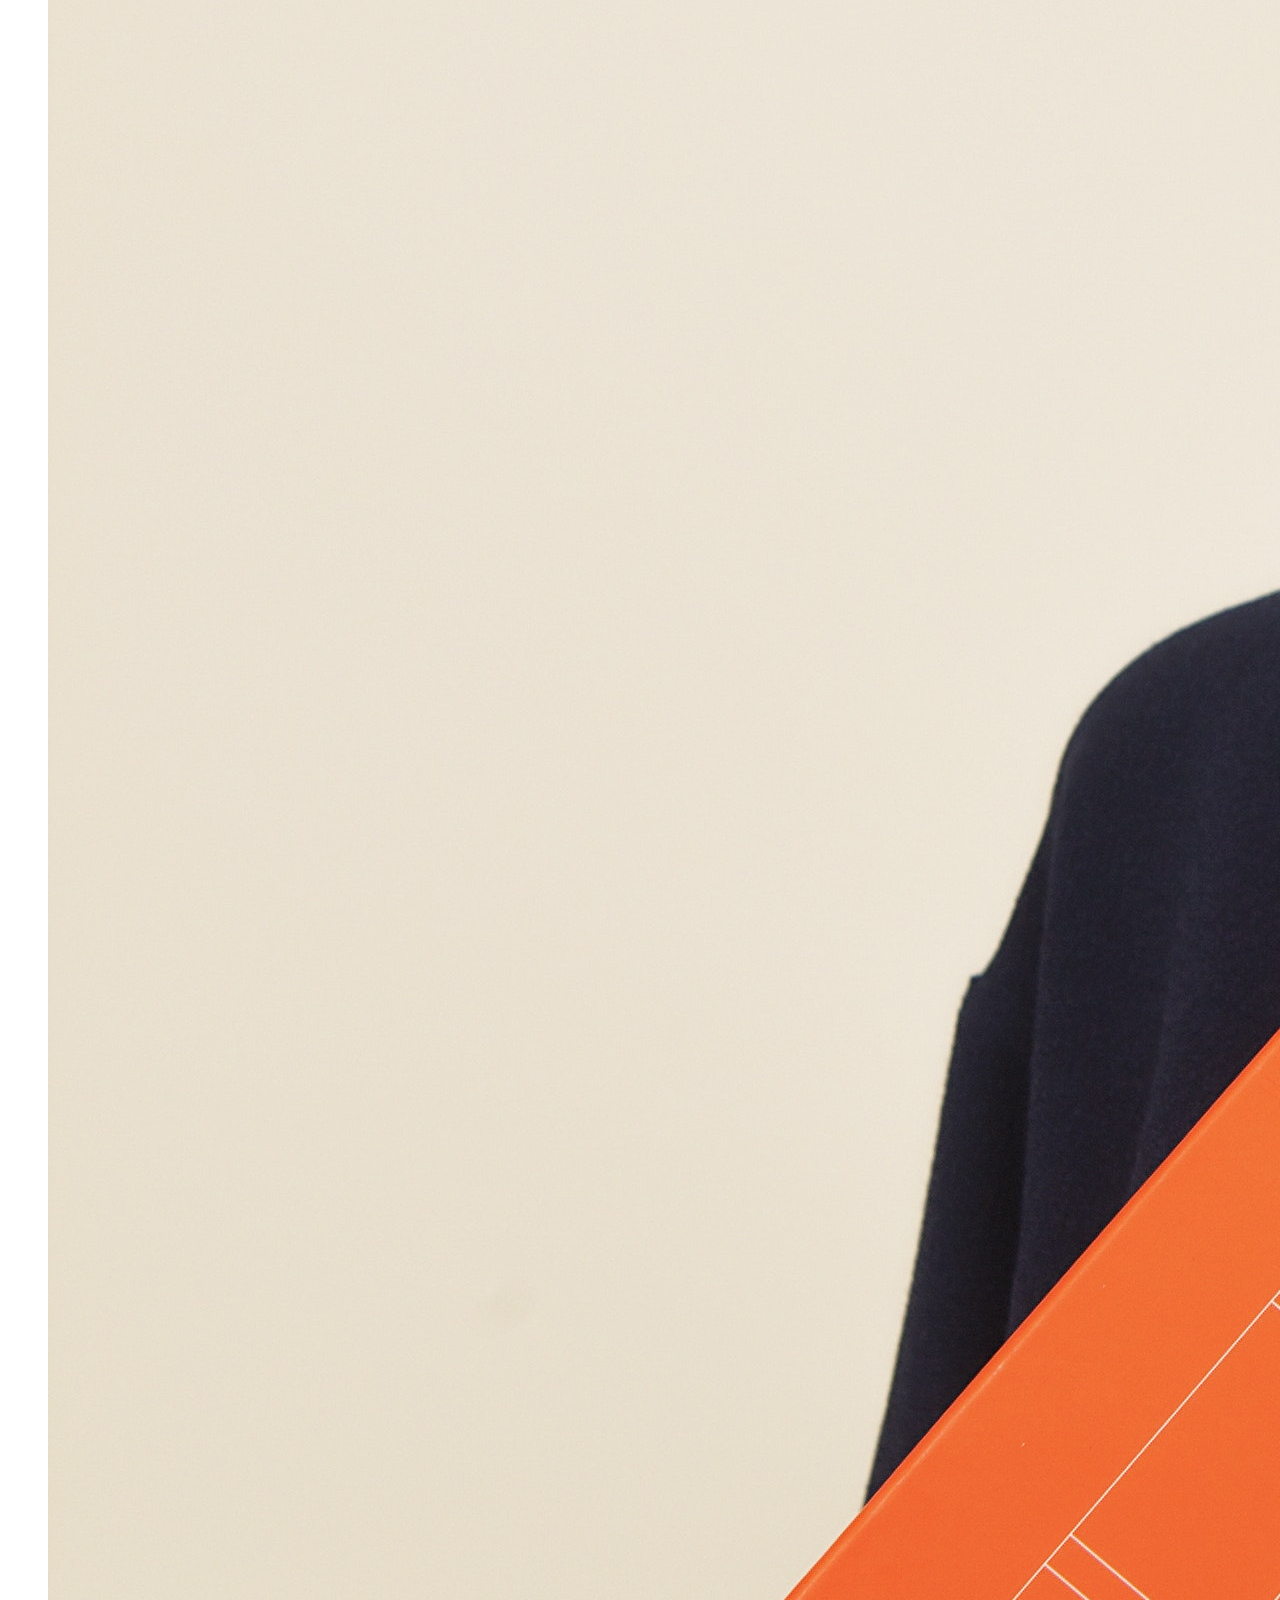
<file: pages/team.html>
<!DOCTYPE html>
<html lang="en">
<head>
    <meta charset="UTF-8">
    <meta http-equiv="X-UA-Compatible" content="IE=edge">
    <meta name="viewport" content="width=device-width, initial-scale=1.0">
    <link href="https://cdn.jsdelivr.net/npm/bootstrap@5.1.3/dist/css/bootstrap.min.css" rel="stylesheet" integrity="sha384-1BmE4kWBq78iYhFldvKuhfTAU6auU8tT94WrHftjDbrCEXSU1oBoqyl2QvZ6jIW3" crossorigin="anonymous">
    <link
    rel="stylesheet"
    href="https://cdnjs.cloudflare.com/ajax/libs/animate.css/4.1.1/animate.min.css"
    />
    <link rel="stylesheet" href="../css/styles.css">
    <title>TEAM</title>
</head>

<body>
    <header class="container-fluid animate__animated animate__bounce">
        <nav class="navbar navbar-expand-lg navbar-dark bg-dark">
            <div class="container-fluid">
              <a class="navbar-brand" href="../index.html">HOME</a>
              <button class="navbar-toggler" type="button" data-bs-toggle="collapse" data-bs-target="#navbarNav" aria-controls="navbarNav" aria-expanded="false" aria-label="Toggle navigation">
                <span class="navbar-toggler-icon"></span>
              </button>
              <div class="collapse navbar-collapse" id="navbarNav">
                <ul class="navbar-nav">
                     <li class="nav-item">
                    <a class="nav-link" href="./team.html">TEAM</a>
                  </li>
                  <li class="nav-item">
                    <a class="nav-link" href="../pages/blog.html">BLOG</a>
                  </li>
                  <li class="nav-item">
                    <a class="nav-link" href="../pages/portafolio.html">PORTAFOLIO</a>
                  </li>
                  <li class="nav-item">
                    <a class="nav-link" href="./contacto.html">CONTACTO</a>
                  </li>

                </ul>
              </div>
            </div>
          </nav>

    </header>

    <main class="container-fluid bg-dark">

        <div class="row h-100">
            <!-- sobre nosotros -->
            <section class="col bg-dark text-white">
                <h1 class="animate__animated animate__fadeIn">
                    SOBRE NOSOTROS
                </h1>
                    <p class="animate__animated animate__fadeIn">
                        Somos productores y creadores de contenido digital enfocado en redes sociales. Venimos de la mano de muchas empresas desde el 2018 hasta la fecha de hoy; con múltiples casos de éxito y contenido que ha sido destacado por sus consumidores.
                    </p>
                
            </section>
            <!-- TEAM -->
            
        <div class="row">     
            <section class="col bg-dark text-whithe">
                <div class="animate__animated animate__backInRight ">
                    <figure class="figure">
                        <img src="../assets/Imgs/pexels-chloe-1043474.jpg" class="figure-img img-fluid rounded" alt="Seo">
                        <figcaption class="figure-caption">SEO</figcaption>  
                    </figure>
                    
                    <figure class="figure">
                        <img src="../assets/Imgs/pexels-jasmin-chew-13025001.jpg" class="figure-img img-fluid rounded" alt="Photo">
                        <figcaption class="figure-caption">PHOTO</figcaption>
                    </figure>
                    
                    <figure class="figure">
                        <img src="../assets/Imgs/pexels-kyle-loftus-3379937.jpg" class="figure-img img-fluid rounded" alt="Camera">
                        <figcaption class="figure-caption">CAMERA</figcaption>
                    </figure>
                    
                    <figure class="figure">
                        <img src="../assets/Imgs/pexels-moose-photos-1587009.jpg" class="figure-img img-fluid rounded" alt="Account">
                        <figcaption class="figure-caption">ACCOUNT MANAGER</figcaption>
                    </figure>

                </div>
            </section>
        </div>
    </main>
    

    <footer class="container-fluid">

    </footer>

    <script src="https://cdn.jsdelivr.net/npm/@popperjs/core@2.10.2/dist/umd/popper.min.js" integrity="sha384-7+zCNj/IqJ95wo16oMtfsKbZ9ccEh31eOz1HGyDuCQ6wgnyJNSYdrPa03rtR1zdB" crossorigin="anonymous"></script>
    <script src="https://cdn.jsdelivr.net/npm/bootstrap@5.1.3/dist/js/bootstrap.min.js" integrity="sha384-QJHtvGhmr9XOIpI6YVutG+2QOK9T+ZnN4kzFN1RtK3zEFEIsxhlmWl5/YESvpZ13" crossorigin="anonymous"></script>
</body>


</html>
</file>
<file: css/styles.css>
body { 
    height: 100vh;
}

header {
    height: 7,5vh;
    background-color: #0E0E0E;   
}

main {
    height: 91vh;
}


footer { 
    height: 3vh;
}







@media (min-width: 576px) {  }


@media (min-width: 768px) {  }


@media (min-width: 992px) {  }


@media (min-width: 1200px) {  }


@media (min-width: 1400px) {  }
</file>
